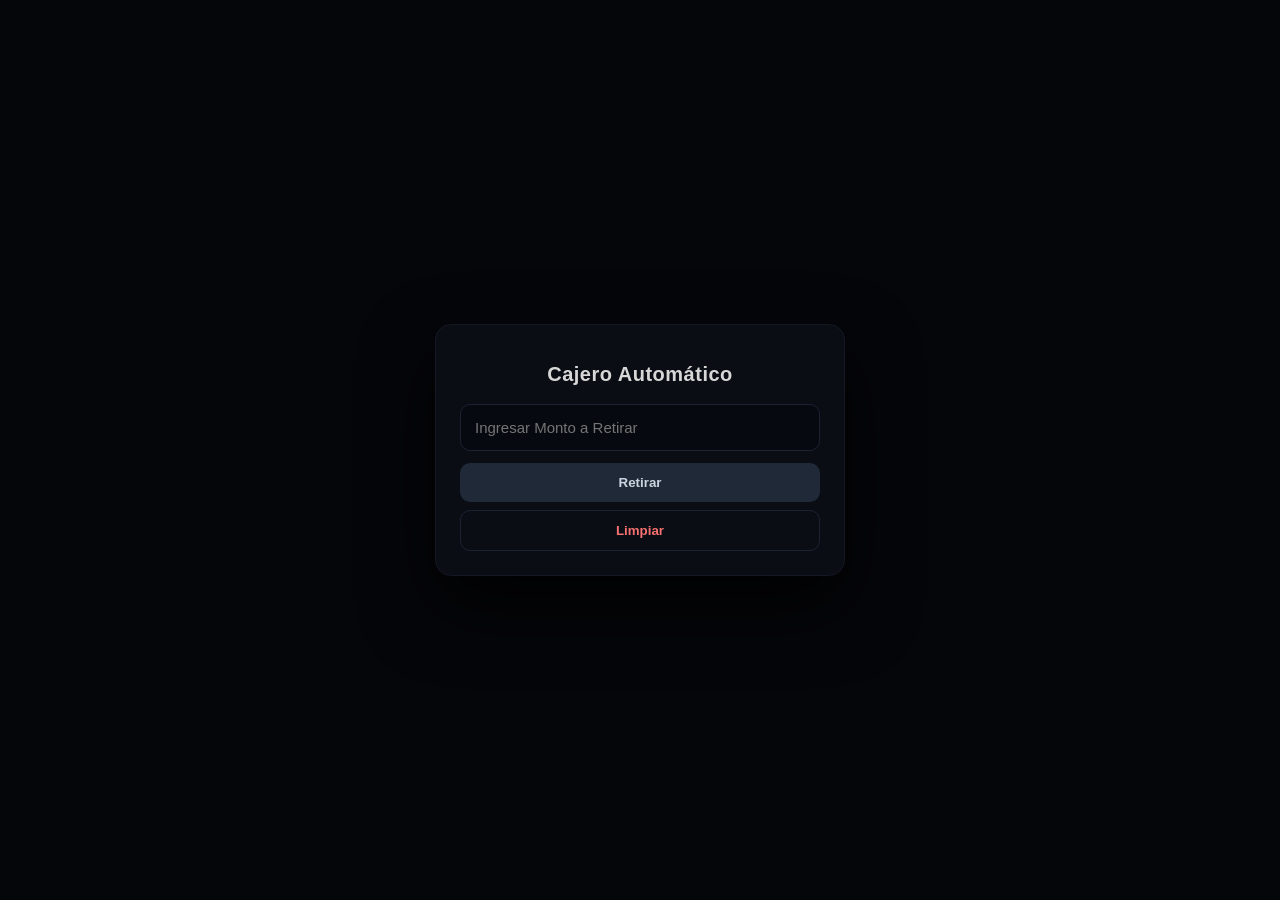
<file: HTML/cajero.html>
<!DOCTYPE html>
<html lang="es">
<head>
    <meta charset="UTF-8">
    <meta name="viewport" content="width=device-width, initial-scale=1.0">
    <title>ATM</title>
    <!-- Enlace al archivo CSS para estilos -->
    <link rel="stylesheet" href="../CSS/cajero.css">
</head>
<body>
    <!-- Contenedor principal del Cajero Automático -->
    <div class="cajero">
        <h1>Cajero Automático</h1>
        <!-- Campo de entrada para el monto a retirar -->
        <input type="number" id="monto" placeholder="Ingresar Monto a Retirar">
        <button onclick="retirar()"> <!-- Botón para iniciar el proceso de retiro -->
            Retirar
        </button>
        <button onclick="limpiar()" class="btn-limpiar"> <!-- Botón para limpiar los resultados -->
            Limpiar
        </button>
        <!-- Sección para mostrar el resultado del retiro -->
        <div class="resultado">
            <div>Retiro Exitoso</div>
            <div class="monto"> <!-- Monto final a retirar --> 
                S/ <span id="montoFinal">0</span> 
            </div>
            <!-- Detalle de los billetes entregados -->
            <div id="detalleBilletes">
                <div>Billetes de 100: <span id="b100">0</span></div>
                <div>Billetes de 50: <span id="b50">0</span></div>
                <div>Billetes de 20: <span id="b20">0</span></div>
                <div>Billetes de 10: <span id="b10">0</span></div>
            </div>
            <!-- Total de billetes entregados -->
            <div class="total">
                Total de Billetes: <span id="totalBilletes">0</span>
            </div>
        </div>
    </div>

    <!-- Enlace al archivo JavaScript para la lógica del cajero -->
    <script src="../JS/cajero.js"></script>
</body>
</html>
</file>
<file: CSS/cajero.css>
/* Cuerpo de la Pagina */
body {
    margin: 0;
    font-family: Arial, sans-serif;
    background: #05060a;
    display: flex;
    justify-content: center;
    align-items: center;
    height: 100vh;
}

/* Cajero principal */
.cajero {
    width: 360px;
    background: #0a0d14;
    border-radius: 16px;
    padding: 24px;
    color: #e5e7eb;
    box-shadow: 0 30px 70px rgba(0,0,0,0.85);
    border: 1px solid #141824;
}

/* Título de la Caja*/
.cajero h1 {
    text-align: center;
    font-size: 20px;
    color: #d8d7d7;
    margin-bottom: 18px;
    letter-spacing: 0.5px;
}

/* Input */
input {
    width: 100%;
    padding: 14px;
    border-radius: 10px;
    border: 1px solid #1b2233;
    background: #070910;
    color: #e5e7eb;
    font-size: 15px;
    outline: none;
    box-sizing: border-box;
    margin-bottom: 12px;
}

input:focus {
    border-color: #60a5fa;
    box-shadow: 0 0 10px rgba(96,165,250,0.18);
}

/* Botón retirar */
button {
    width: 100%;
    padding: 12px;
    border: none;
    border-radius: 10px;
    background: #1f2937;
    color: #cbd5e1;
    font-weight: bold;
    cursor: pointer;
    transition: 0.2s;
}

button:hover {
    background: #111827;
    color: #ffffff;
}

/* Resultado */
.resultado {
    display: none;
    margin-top: 15px;
    background: #070910;
    padding: 16px;
    border-radius: 12px;
    border: 1px solid #1b2233;
    text-align: center;
}

/* Mensaje */
.resultado div:first-child {
    color: #94a3b8;
    margin-bottom: 6px;
}

/* Monto */
.monto {
    font-size: 22px;
    color: #f8fafc;
    font-weight: bold;
    margin: 10px 0;
}

/* Total */
.total {
    margin-top: 10px;
    color: #cbd5e1;
    font-weight: bold;

    opacity: 0;
    transform: translateY(6px);
    transition: 0.3s ease;
}

/* Aparece al hacer click en retirar */
.total.mostrar {
    opacity: 1;
    transform: translateY(0);
}

/* DESGLOSE DE BILLETES */
#detalleBilletes {
    display: none;
    margin-top: 12px;
    padding-top: 10px;
    border-top: 1px solid #1b2233;
}

/* Cada billete */
#detalleBilletes div {
    display: flex;
    justify-content: space-between;
    padding: 4px 0;
    font-size: 14px;
    color: #cbd5e1;
}

/* Botón limpiar */
.btn-limpiar {
    width: 100%;
    padding: 12px;
    margin-top: 8px;
    border: 1px solid #1b2233;
    border-radius: 10px;
    background: transparent;
    color: #f87171;
    font-weight: bold;
    cursor: pointer;
    transition: 0.2s;
}

.btn-limpiar:hover {
    background: #1b2233;
    color: #ef4444;
}
</file>
